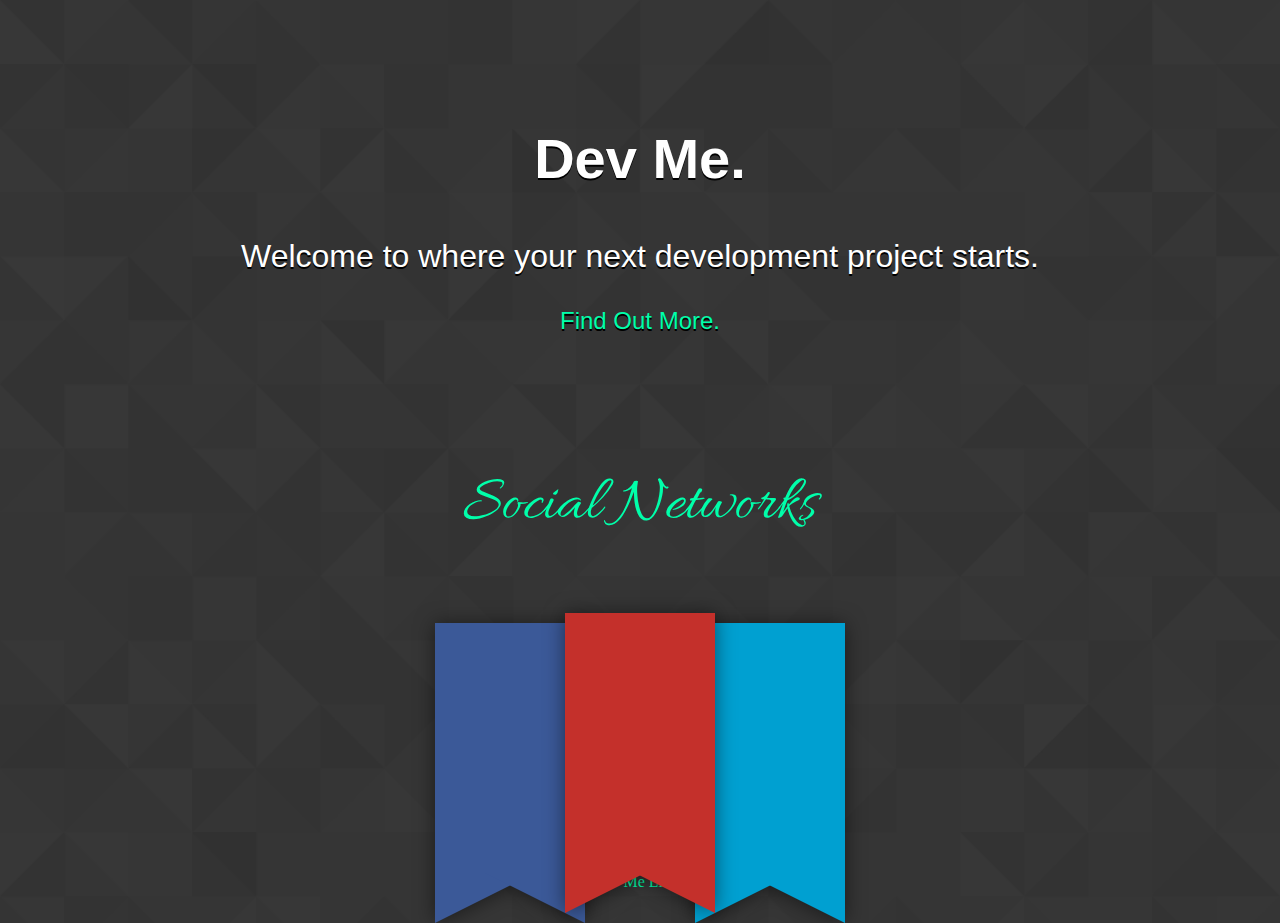
<file: index.html>
<!doctype html>
<html>
<head>
	<title>Dev Me</title>
	<link rel="stylesheet" type="text/css" href="main.css"/>
	<link rel="stylesheet" type="text/css" href="ribbons.css"/>
</head>
<body>
	<div class="hero">
		<h2>Dev Me.</h2>
		<p>Welcome to where your next development project starts.</p>
		<a href="home.html">Find Out More.</a>
	</div>
	<h1 class="title"><font color=00FFAA>Social Networks</font></h1>
	<div class="container">
  		<a href="http://facebook.com"><button class="ribbon facebook">
    		<span class="entypo-facebook"></span>
 		 </button></a>
 		<a href="http://googleplus.com"><button class="ribbon googleplus">
   			 <span class="entypo-gplus"></span>
  		</button></a>
  		<a href="https://twitter.com/DevMeUS"><button class="ribbon twitter">
    		<span class="entypo-twitter"></span>
  		</button></a>
  		<p id = "footer">&copy;Dev Me Limited</p>
	</div>
</body>
</html>
</file>
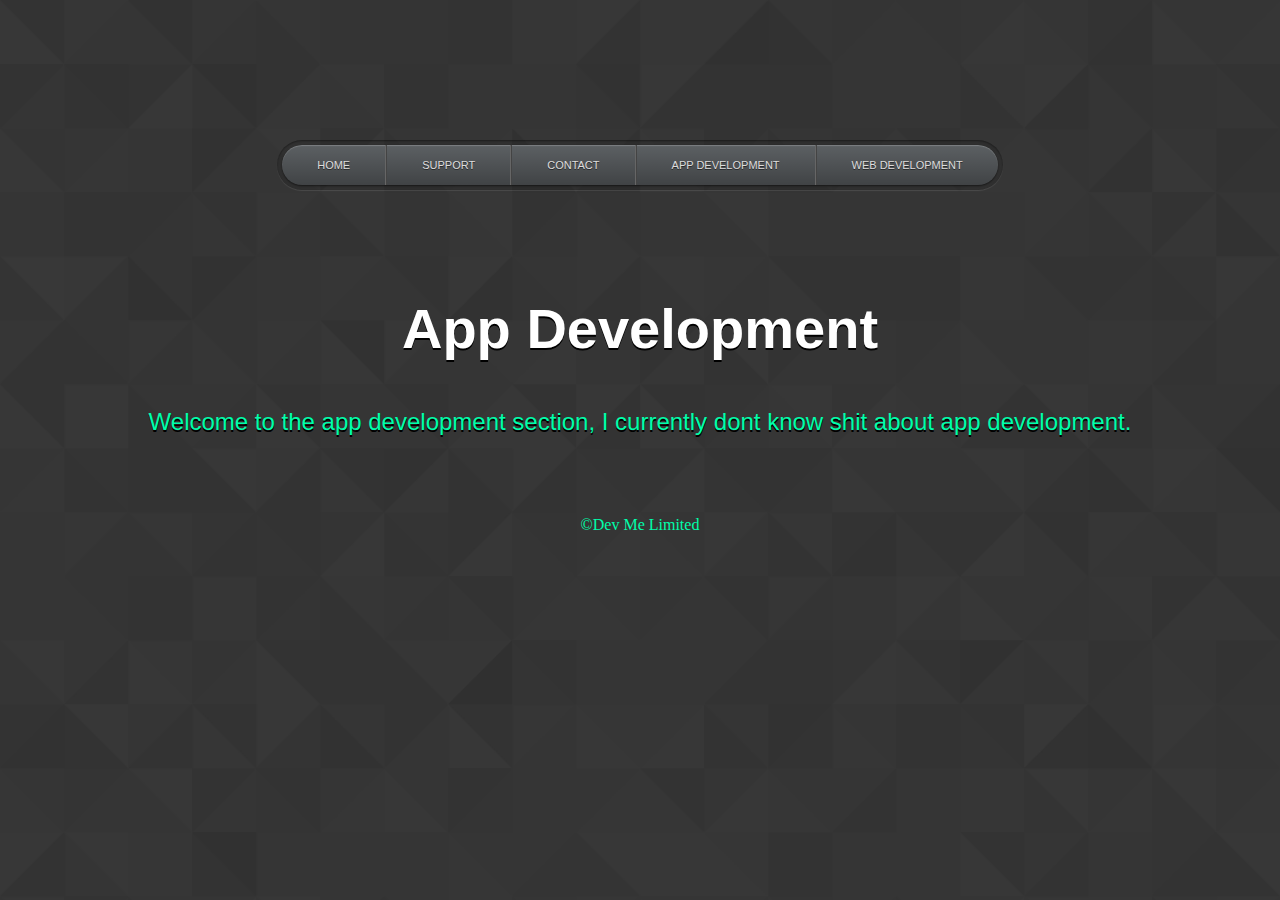
<file: appdevelopment.html>
<!doctype html>
<html>
<head>
	<title>App Development</title>
	<link rel="stylesheet" type="text/css" href="main.css"/>
	<link rel="stylesheet" type="text/css" href="navbar.css"/>
</head>
<body>
	<div class="hero">
		<div id="container">
			<ul>
				<li><a href="home.html">Home</a></li>
				<li><a href="support.html">Support</a></li>
				<li><a href="contact.html">Contact</a></li>
				<li><a href="appdevelopment.html">App Development</a></li>
				<li><a href="webdevelopment.html">Web Development</a></li>
			</ul>
		</div>
		<h2>App Development</h2>
		<a>Welcome to the app development section, I currently dont know shit about app development.</a>
	</div>
	<p id = "footer">&copy;Dev Me Limited</p>
</body>
</html>
</file>
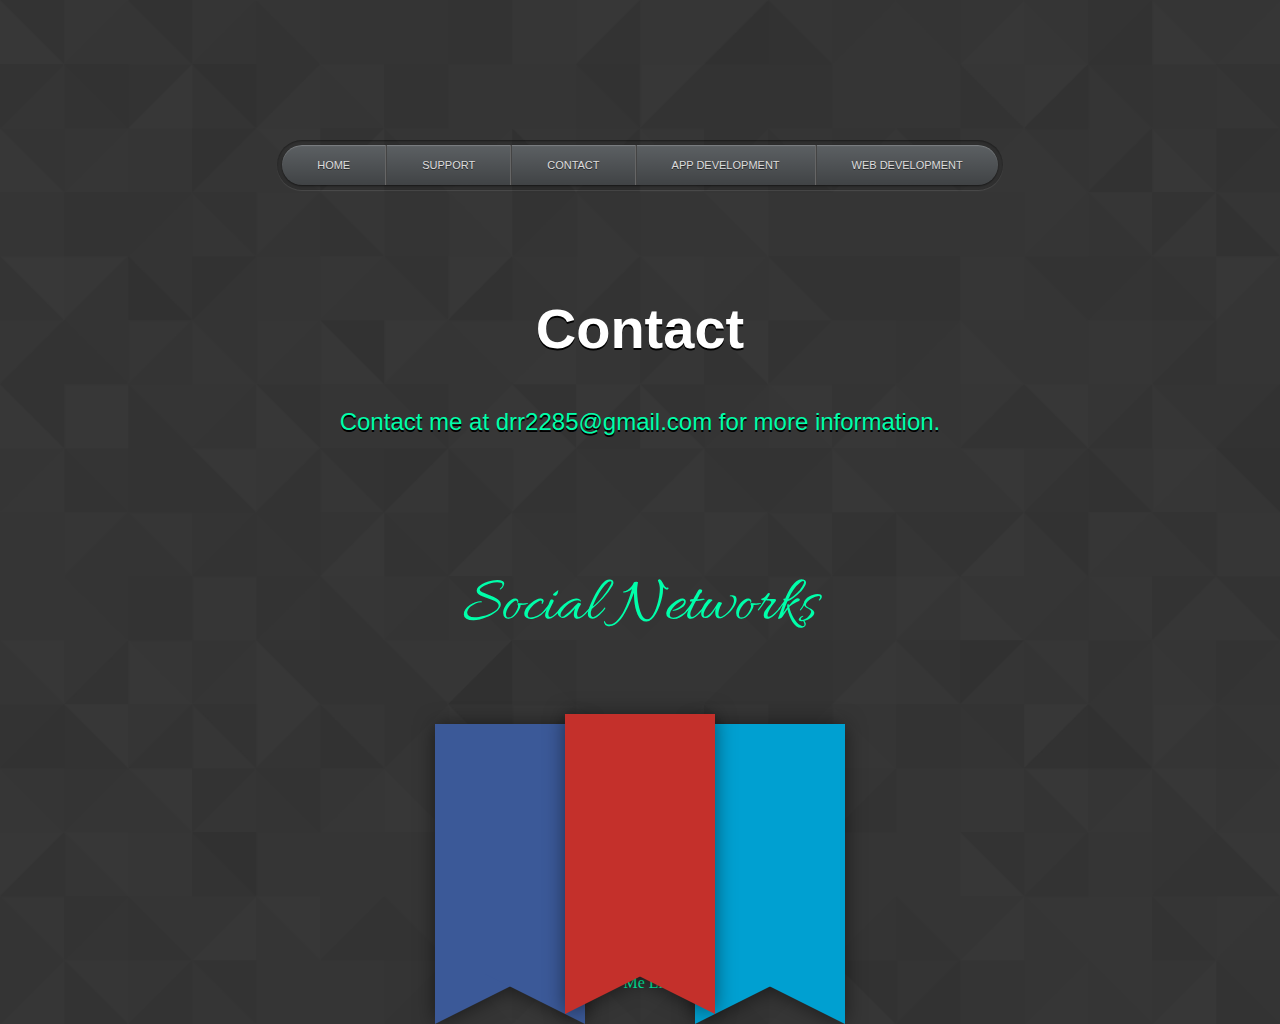
<file: contact.html>
<!doctype html>
<html>
<head>
	<title>Find More</title>
	<link rel="stylesheet" type="text/css" href="main.css"/>
	<link rel="stylesheet" type="text/css" href="navbar.css"/>
	<link rel="stylesheet" type="text/css" href="ribbons.css"/>
</head>
<body>
	<div class="hero">
		<div id="container">
			<ul>
				<li><a href="home.html">Home</a></li>
				<li><a href="support.html">Support</a></li>
				<li><a href="contact.html">Contact</a></li>
				<li><a href="appdevelopment.html">App Development</a></li>
				<li><a href="webdevelopment.html">Web Development</a></li>
			</ul>
		</div>
		<h2>Contact</h2>
		<a>Contact me at drr2285@gmail.com for more information.</a>
	</div>
	<h1 class="title"><font color=00FFAA>Social Networks</font></h1>
	<div class="container">
  		<a href="http://facebook.com"><button class="ribbon facebook">
    		<span class="entypo-facebook"></span>
 		 </button></a>
 		<a href="http://googleplus.com"><button class="ribbon googleplus">
   			 <span class="entypo-gplus"></span>
  		</button></a>
  		<a href="https://twitter.com/DevMeUS"><button class="ribbon twitter">
    		<span class="entypo-twitter"></span>
  		</button></a>
  	<p id = "footer">&copy;Dev Me Limited</p>
	</div>
</body>
</html>
</file>
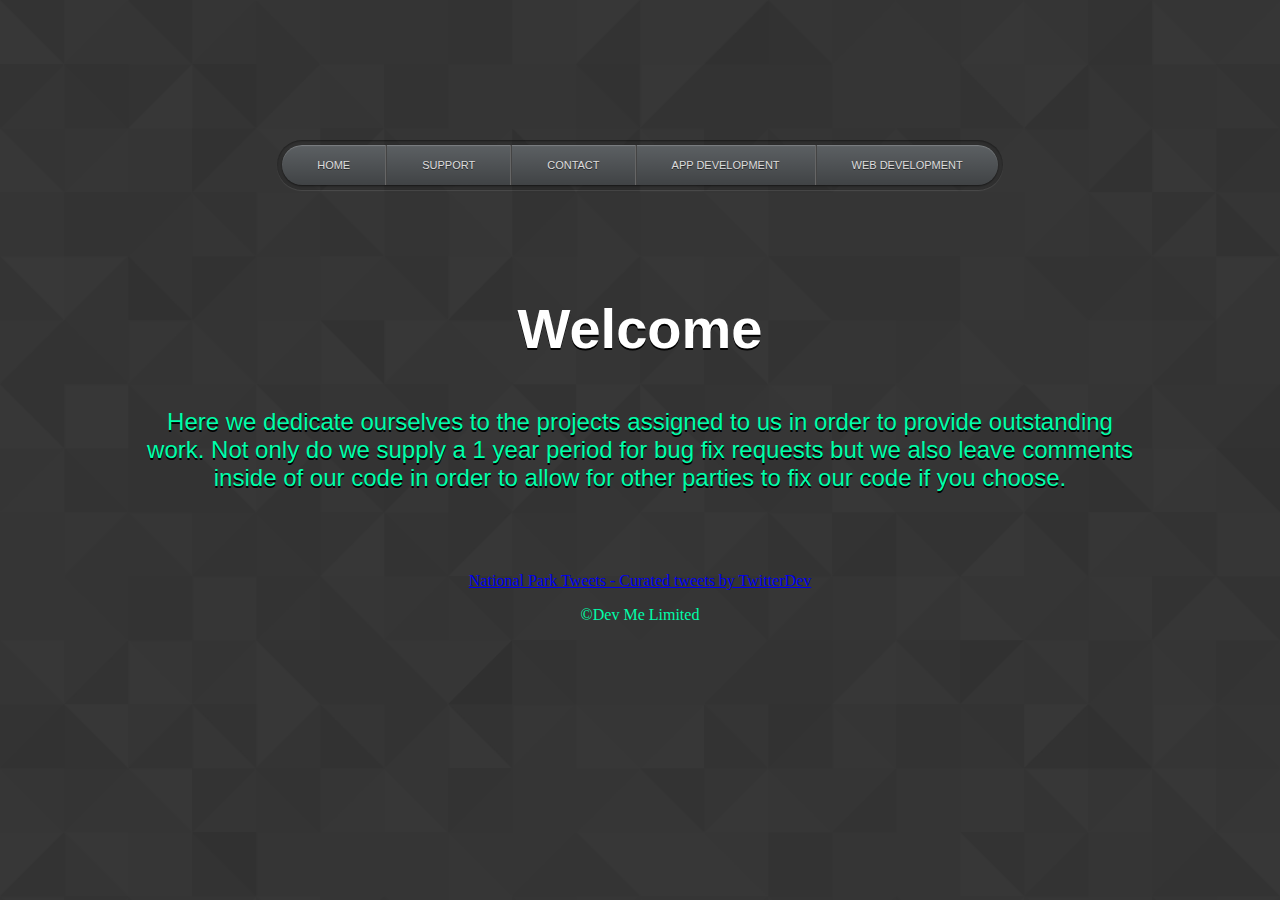
<file: home.html>
<!doctype html>
<html>
<head>
	<title>Find More</title>
	<link rel="stylesheet" type="text/css" href="main.css"/>
	<link rel="stylesheet" type="text/css" href="navbar.css"/>
</head>
<body>
	<div class="hero">
		<div id="container">
			<ul>
				<li><a href="home.html">Home</a></li>
				<li><a href="support.html">Support</a></li>
				<li><a href="contact.html">Contact</a></li>
				<li><a href="appdevelopment.html">App Development</a></li>
				<li><a href="webdevelopment.html">Web Development</a></li>
			</ul>
		</div>
		<h2>Welcome</h2>
		<a>Here we dedicate ourselves to the projects assigned to us in order to provide outstanding<br> 
			work.  Not only do we supply a 1 year period for bug fix requests but we also leave comments<br> inside of our code in order to allow for other parties 
			to fix our code if you choose.</a>
	</div>
	<a class="twitter-timeline" data-width="400" data-height="600" data-theme="dark" data-link-color="#19CF86" href="https://twitter.com/DevMeUS">National Park Tweets - Curated tweets by TwitterDev</a> <script async src="//platform.twitter.com/widgets.js" charset="utf-8"></script>
	<p id = "footer">&copy;Dev Me Limited</p>
</body>
</html>
</file>
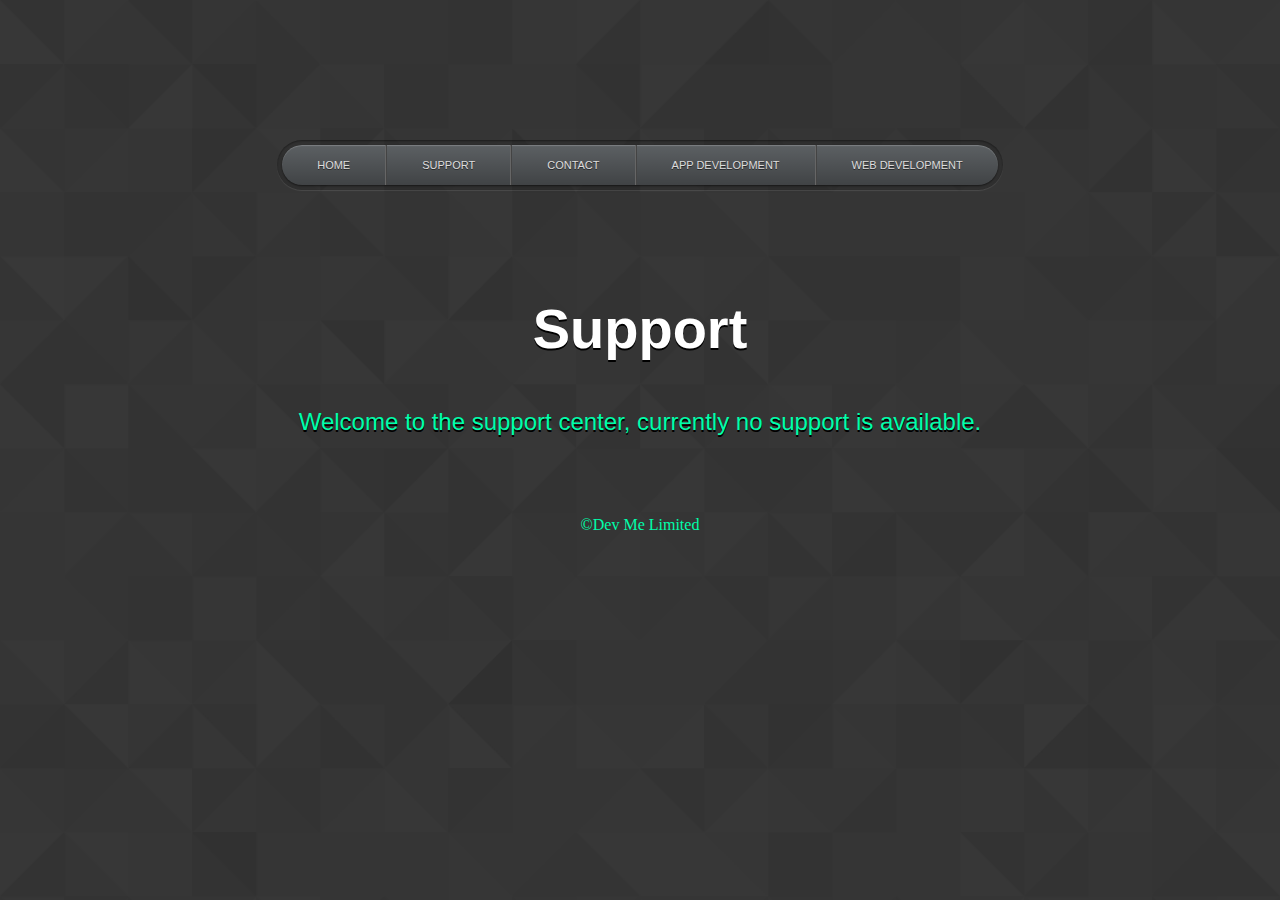
<file: support.html>
<!doctype html>
<html>
<head>
	<title>Find More</title>
	<link rel="stylesheet" type="text/css" href="main.css"/>
	<link rel="stylesheet" type="text/css" href="navbar.css"/>
</head>
<body>
	<div class="hero">
		<div id="container">
			<ul>
				<li><a href="home.html">Home</a></li>
				<li><a href="support.html">Support</a></li>
				<li><a href="contact.html">Contact</a></li>
				<li><a href="appdevelopment.html">App Development</a></li>
				<li><a href="webdevelopment.html">Web Development</a></li>
			</ul>
		</div>
		<h2>Support</h2>
		<a>Welcome to the support center, currently no support is available.</a>
	</div>
	<p id = "footer">&copy;Dev Me Limited</p>
</body>
</html>
</file>
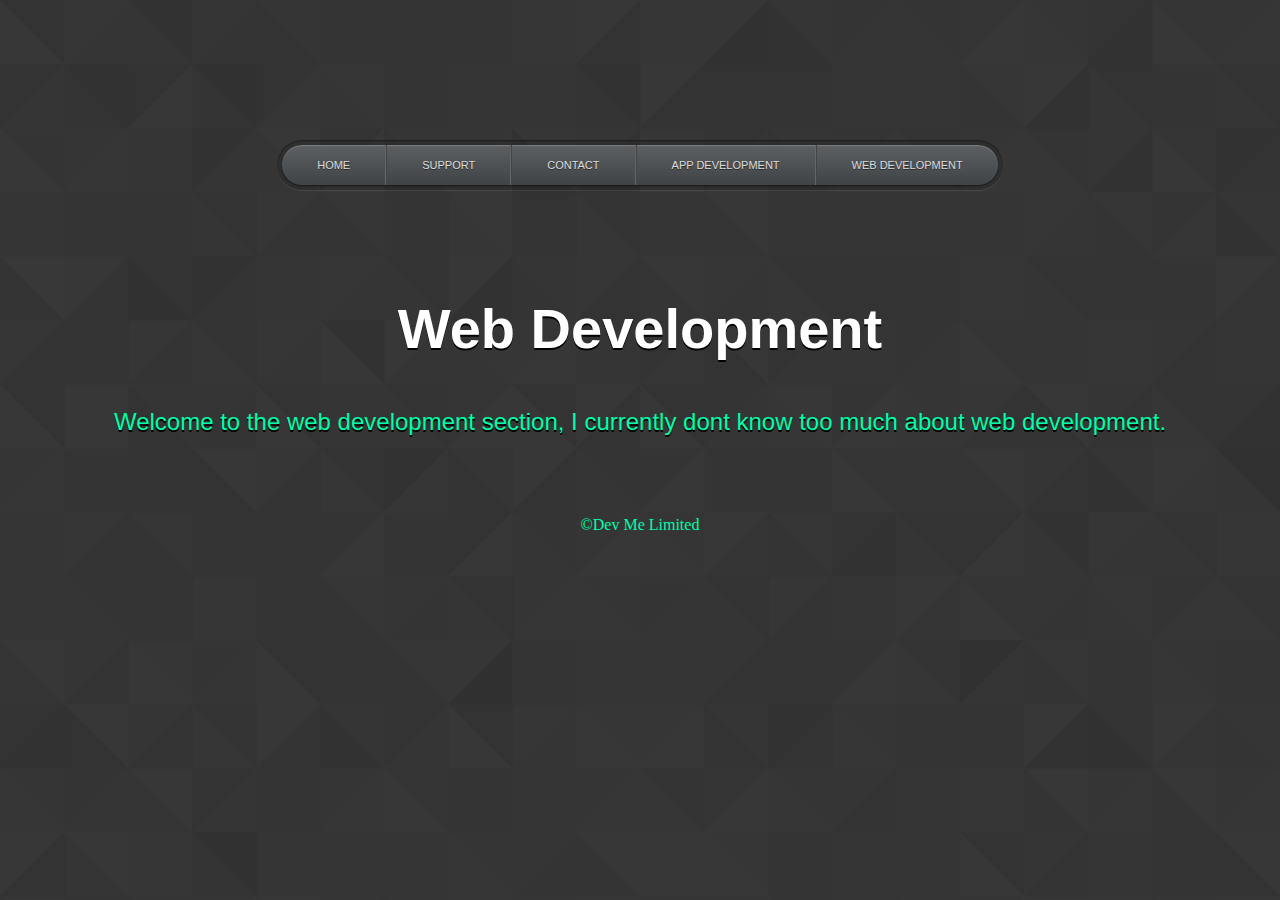
<file: webdevelopment.html>
<!doctype html>
<html>
<head>
	<title>App Development</title>
	<link rel="stylesheet" type="text/css" href="main.css"/>
	<link rel="stylesheet" type="text/css" href="navbar.css"/>
</head>
<body>
	<div class="hero">
		<div id="container">
			<ul>
				<li><a href="home.html">Home</a></li>
				<li><a href="support.html">Support</a></li>
				<li><a href="contact.html">Contact</a></li>
				<li><a href="appdevelopment.html">App Development</a></li>
				<li><a href="webdevelopment.html">Web Development</a></li>
			</ul>
		</div>
		<h2>Web Development</h2>
		<a>Welcome to the web development section, I currently dont know too much about web development.</a>
	</div>
	<p id = "footer">&copy;Dev Me Limited</p>
</body>
</html>
</file>
<file: main.css>
body {
	font-family: Georgia, serif;
	height: 100%;
	margin: 0;
	text-align: center;
	width: 100%;
	background-image: url('/img/footer_lodyas.png');
	background-position: center top;
	background-size: cover;
}

h1 {
	font-size: 32px;
}

h2 {
	color: #ffffff;
	font-size: 56px; 
}


.hero {
	
	padding: 50px 0;
	margin: 30px;
	text-shadow: 0 2px #000000;
	font-family: 'Trebuchet MS', 'Helvetica';
}


p {
	color: #ffffff;
	font-size: 2em;
}

.hero a {
	color: #00FFAA;
	font-size: 24px;
	text-decoration: none;
}

#footer {
	color: #00FFAA;
	font-size: 16px;
}
</file>
<file: ribbons.css>
@import url(http://fonts.googleapis.com/css?family=Allura);
@import url(http://weloveiconfonts.com/api/?family=entypo);

/* entypo */
[class*="entypo-"]:before {
  font-family: 'entypo', sans-serif;
}
.title{
  font-family: 'Allura', cursive;
  font-weight: 400;
  color: #999;
  font-size: 4em;
  text-align: center;
  margin: 0;
  padding: 0.8em 0;
  @include text-shadow(0px 0px 5px black);
}
.container{
  padding:0;
  margin: 0 auto;
  width: 410px;
 }
.ribbon{
  float: left;
  @include appearance(none);
  @include border-radius(5px 5px 0px 0px);
  @include transition(all 0.2s ease);
  cursor: pointer;
  border: none;
  background: blue;
  width: 150px;
  height: 250px;
  position: relative;
  color: white;
  padding: 5px;
  margin-right: -20px;
  -webkit-filter: drop-shadow(0 1px 10px rgba(0,0,0,.5));
		-moz-filter: drop-shadow(0 1px 10px rgba(0,0,0,.5));
		-ms-filter: drop-shadow(0 1px 10px rgba(0,0,0,.5));
		-o-filter: drop-shadow(0 1px 10px rgba(0,0,0,.5));
		filter: drop-shadow(0 1px 10px rgba(0,0,0,.5));
&:hover{
  margin-top: 20px;
  color:white;
}
span{
line-height: 20px;
font-size: 5em;
  }
&::before{
    content: '';
    position: absolute;
    top: 100%;
    left: 0;
    width: 0; 
  	height: 0; 
  	border-top: 50px solid blue; 
  	border-right: 100px solid transparent;
 }
&::after{
    content: '';
    position: absolute;
    top: 100%;
    right: 0;
    width: 0; 
  	height: 0; 
  	border-top: 50px solid blue; 
  	border-left: 100px solid transparent;
 }
}
.facebook{
  margin-top: 10px;
  background: #3b5998;
  color: darken(#3b5998, 20%);
  &::after{border-top-color: #3b5998}
  &::before{border-top-color: #3b5998}
  }
.googleplus{
  z-index: 999;
  background:#c4302b;
  color: darken(#c4302b, 20%);
  &::after{border-top-color: #c4302b}
  &::before{border-top-color: #c4302b}
  }
.twitter{
  margin-top: 10px;
  background: #00a0d1;
  color: darken(#00a0d1, 20%);
  &::after{border-top-color: #00a0d1}
  &::before{border-top-color: #00a0d1}
  }
#author{
  font-family: 'Allura', cursive;
  position: absolute;
  bottom: 25px;
  right: 40px;
  color: #999;
  font-size: 2em;
  
  }
</file>
<file: navbar.css>
#container {
	display: inline-block;
	padding: 5px;
	margin: 60px;
	background: rgba(0,0,0,0.1);
	position: relative;
	
	-webkit-border-radius: 100px;
	-moz-border-radius: 100px;
	border-radius: 100px;

	-webkit-box-shadow: inset 0px 1px 2px 0px rgba(0,0,0,0.4), 0px 1px 1px 0px rgba(255,255,255,.1);
	-moz-box-shadow: inset 0px 1px 2px 0px rgba(0,0,0,0.4), 0px 1px 1px 0px rgba(255,255,255,.1);
	box-shadow: inset 0px 1px 2px 0px rgba(0,0,0,0.4), 0px 1px 1px 0px rgba(255,255,255,.1);

	-webkit-transition: all .2s ease;
	-moz-transition: all .2s ease;
	-ms-transition: all .2s ease;
	-o-transition: all .2s ease;
	transition: all .2s ease;
}

#container ul {
	padding: 0;
	height: 40px;
	margin: 0;
	list-style: none;
	overflow: hidden;
	
	-webkit-box-shadow: inset 0px 1px 1px 0px rgba(255,255,255,.2), 0px 1px 2px 0px rgba(0,0,0,0.5);
	-moz-box-shadow: inset 0px 1px 1px 0px rgba(255,255,255,.2), 0px 1px 2px 0px rgba(0,0,0,0.5);
	box-shadow: inset 0px 1px 1px 0px rgba(255,255,255,.2), 0px 1px 2px 0px rgba(0,0,0,0.5);
	
	background: #5c6063;
	background-image: -moz-linear-gradient(top, rgba(0,0,0,0) 0%, rgba(0,0,0,0.3) 100%);
	background-image: -webkit-gradient(linear, left top, left bottom, color-stop(0%,rgba(0,0,0,0)), color-stop(100%,rgba(0,0,0,0.3)));
	background-image: -webkit-linear-gradient(top, rgba(0,0,0,0) 0%,rgba(0,0,0,0.3) 100%);
	background-image: -o-linear-gradient(top, rgba(0,0,0,0) 0%,rgba(0,0,0,0.3) 100%);
	background-image: -ms-linear-gradient(top, rgba(0,0,0,0) 0%,rgba(0,0,0,0.3) 100%);
	background-image: linear-gradient(top, rgba(0,0,0,0) 0%,rgba(0,0,0,0.3) 100%);
	filter: progid:DXImageTransform.Microsoft.gradient( startColorstr='#00000000', endColorstr='#4d000000',GradientType=0 );
	
	-webkit-border-radius: 100px;
	-moz-border-radius: 100px;
	border-radius: 100px;
}

#container ul li {
	background: rgba(255,255,255,0.0);
	float: left;
	text-align: center;
	border-right: 1px solid #666;
	border-left: 1px solid #444;
	
	-webkit-box-sizing: border-box;
	-moz-box-sizing: border-box;
	box-sizing: border-box;
	
	-webkit-transition: all .2s ease;
	-moz-transition: all .2s ease;
	-ms-transition: all .2s ease;
	-o-transition: all .2s ease;
	transition: all .2s ease;
}

#container ul li:hover {
	background: rgba(255,255,255,0.08);
}

#container ul li:active {
	background: rgba(0,0,0,0.08);
}

#container ul li:first-child {
	border-left: none;

	-webkit-border-radius: 100px 0 0 100px;
	-moz-border-radius: 100px 0 0 100px;
	border-radius: 100px 0 0 100px;
}

#container ul li:last-child {
	border-right: none;

	-webkit-border-radius: 0 100px 100px 0;
	-moz-border-radius: 0 100px 100px 0;
	border-radius: 0 100px 100px 0;
}

#container ul li a{
	text-decoration: none;
	font: 11px/41px Arial, sans-serif;
	color: #ddd;
	text-transform: uppercase;
	text-shadow: 0px 1px rgba(0,0,0,0.5);
	padding: 35px;

}
</file>
